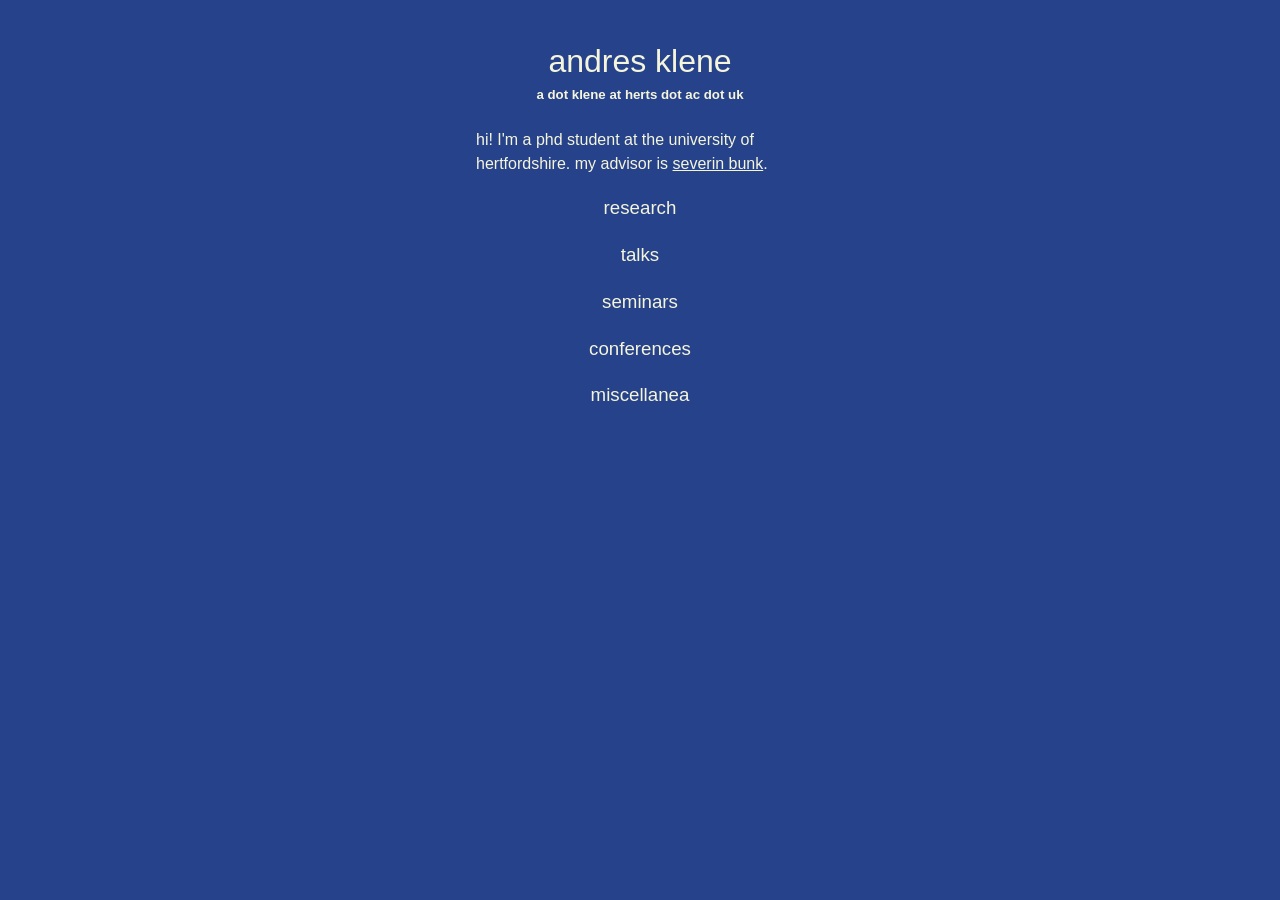
<file: index.html>
<!DOCTYPE html>
<html>
<head>
<link rel="stylesheet" href="styles.css">
<link rel="icon" href="graphics/granada.png">
<meta name="viewport" content="width=device-width, initial-scale=1">

<script type="text/javascript" 
src="https://cdn.mathjax.org/mathjax/latest/MathJax.js?config=TeX-AMS-MML_HTMLorMML">
</script>

<script type="text/x-mathjax-config">                                                                                         
	MathJax.Hub.Config({tex2jax: {                                                                                                       
        inlineMath: [ ['$','$'], ["\\(","\\)"] ],                                                                           
        processEscapes: true}});                                                                                                                     
</script>
</head>

<body>
	
<title>andres klene</title>

<link rel="icon" type="image/x-icon" href="graphics/granada.png">

<h1><a class="no" href="/DSC02959.JPG">andres klene</a></h1>
<h5>a dot klene at herts dot ac dot uk</h5>
	
<p>
hi! I'm a phd student at the university of hertfordshire. my advisor is 
	<a href="https://sites.google.com/view/severinbunk">severin bunk</a>.
</p>

<details closed>
	<summary><h3>research</h3></summary>
	<p>I like <a href="https://ncatlab.org/nlab/show/higher+differential+geometry">higher</a> and
		<a href="https://ncatlab.org/nlab/show/derived+differential+geometry">derived</a> differential geometry.</p> 
	<p>with severin and <a href="https://websites.umass.edu/ogwilliam/">owen gwilliam</a>, 
		I'm thinking about generalised symmetries and dualities of classical and quantum field theories. 
	</p>
	<h4>in preparation</h4>
	<ul>
		<li>transgression of compactly supported higher U(1)-bundles with connection<br>w/ severin bunk</li>
	</ul>
</details>
	
<details closed>
	<summary><h3>talks</h3></summary>
	<h4>external</h4>
	<ul>
		<li><a href="/lausanne.pdf">higher bundles and higher symmetries</a></li>
	</ul>
	<h4>internal</h4>
	<ul>
		<li><a href="/infinite-jets.pdf">infinite jets</a></li>
		<li>higher structures with compact support</li>
		<li><a href="/spectra.pdf">a lunch talk about spectra</a></li>
		<li><a href="/vect-rep.pdf">vector spaces, categorification, principal bundles and representations</a></li>
		<li>what's the deal with parallel transport?</li>
	</ul>
</details>
	
<details closed>
	<summary><h3>seminars</h3></summary>
	<h4>university of hertfordshire</h4>
	<ul>
		<li><a href="/littlecubes">infinity-operad reading group</a></li>
		<li><a href="https://hertsmathphys.github.io/">mathematics and theoretical physics</a></li>
		<li><a href="https://docs.google.com/spreadsheets/d/19-e-UCVdi-pbcKgxxic85skVqLmMHTX3DNZymELhjM8/edit?gid=427235640#gid=427235640">
			pam lunch talks</a>
		</li>
	</ul>
	<h4>online</h4>
	<ul>
		<li><a href="https://www.minhyongkim.net/home/factorisation">factorisation algebras in field theory and arithmetic geometry</a></li>
		<li><a href="https://sites.google.com/view/equalseminar">european quantum algebra lectures</a></li>
		<li><a href="https://dogs-seminar.github.io/">derived obsessed graduate students</a></li>
	</ul>	
		<h4>university of oxford</h4>
	<ul>
		<li><a href="https://www.maths.ox.ac.uk/events/list/700">topology</a> </li>
		<li><a href="https://www.maths.ox.ac.uk/events/list/686">quantum field theory</a></li>
		<li><a href="https://www.maths.ox.ac.uk/events/list/624">algebraic and symplectic geometry</a></li>
		<li><a href="https://www.maths.ox.ac.uk/events/list/623">algebra</a></li>
	</ul>
</details>

<details closed>
	<summary><h3>conferences</h3></summary>
	<h4>upcoming</h4>
	<ul>
		<li><a href="https://www.esi.ac.at/events/e618/">functional analysis, higher categories and quantum field theory</a></li>
	</ul>
	<h4>past</h4>
	<ul>
		<li><a href="https://www.maths.ox.ac.uk/groups/topology/39th-british-topology-meeting">39th british topology meeting</a></li>
		<li><a href="https://sites.google.com/uniroma1.it/enfft/enfft">elliptic objects, von neumann algebras, and functorial field theory</a></li>
		<li><a href="https://www.theory-challenges.eu/events/spqaecis">spqaecis</a></li>
		<li><a href="https://icms.ac.uk/activities/workshop/stringmath26/">string math 2026</a></li>
		<li><a href="https://indico.math.cnrs.fr/event/14721/overview">global categorical symmetries '26</a></li>
		<li><a href="https://www.wiko-greifswald.de/en/registrations/higher-differential-geometry/">higher differential geometry</a></li>
		<li><a href="https://icms.ac.uk/activities/workshop/geometry-higher-structures-and-physics-icms-workshop/">geometry, higher structures, and physics</a></li>
		<li><a href="https://www.math.uni-hamburg.de/home/dyckerhoff/HigherStructuresWorkshop2025/">higher structures: recent developments and applications</a></li>
		<li><a href="https://lrobert.perso.math.cnrs.fr/BTW3/btw3.html">topology between the waves 3: morse and floer theories</a></li>
	</ul>	
</details>

<details closed>
	<summary><h3>miscellanea</h3></summary>
	<ul>
		<li><a href="/tlon">borges on mathematical physics</a></li>
		<li><a href="/dover.png">the white cliffs of dover</a></li>
		<li><a href="https://proofsandprompts.com/">proofs and prompts</a></li>
		<li><a href="https://youtu.be/uh24VwNhwY0?t=1630&si=z3cocLoKPDSTn_Ny">
			thomas nikolaus on definitions</a></li>
		<li><a href="https://www.youtube.com/watch?v=8KQQyMZqLIE">
			a video of david ayala juggling while riding a unicycle to his thesis defence</a></li>
	</ul>
</details>
	
</body>

</html>
</file>
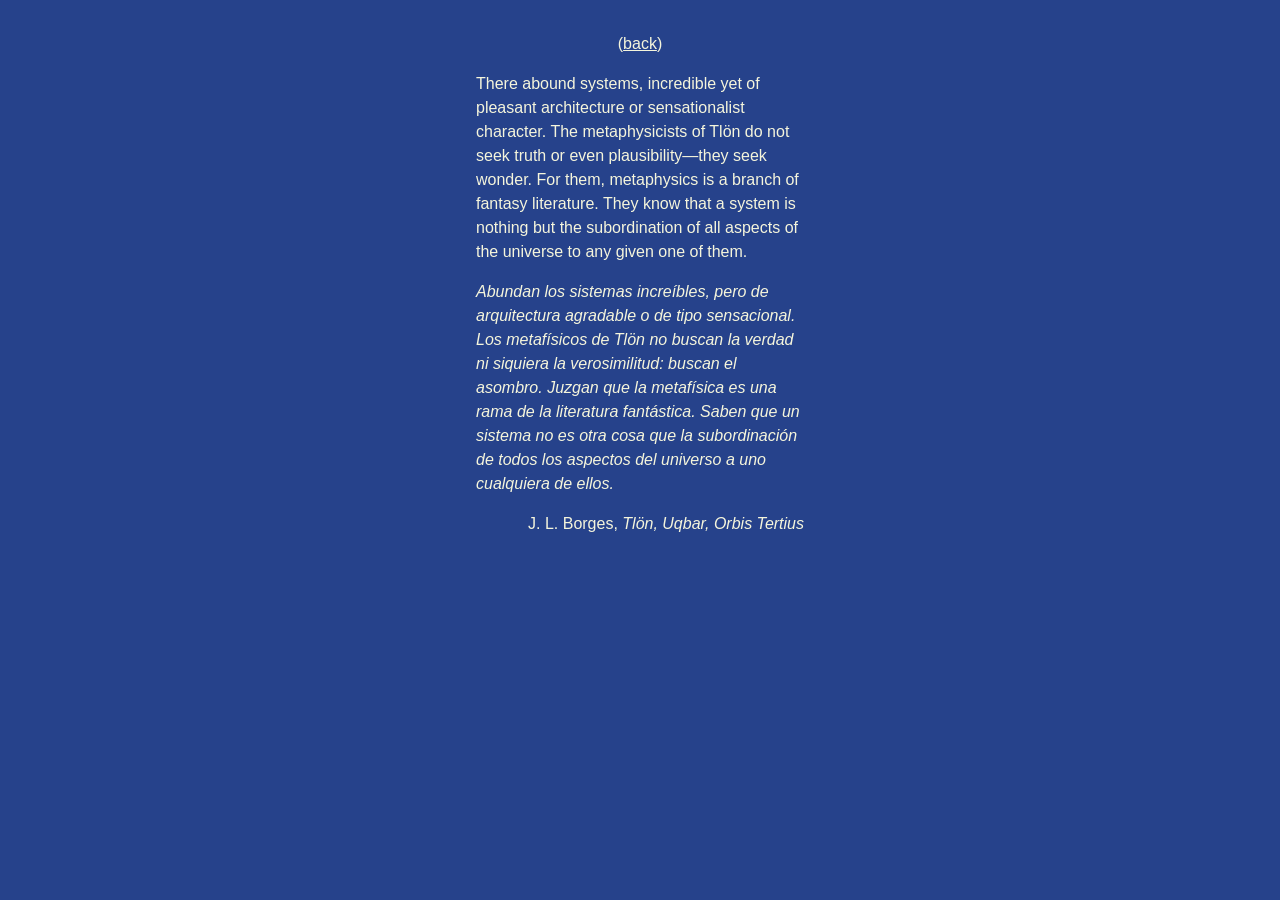
<file: tlon.html>
<!DOCTYPE html>
<html>
<head>
<link rel="stylesheet" href="styles.css">
<link rel="icon" href="graphics/granada.png">
<meta name="viewport" content="width=device-width, initial-scale=1">

<script type="text/javascript" 
src="https://cdn.mathjax.org/mathjax/latest/MathJax.js?config=TeX-AMS-MML_HTMLorMML">
</script>

<script type="text/x-mathjax-config">                                                                                         
	MathJax.Hub.Config({tex2jax: {                                                                                                       
        inlineMath: [ ['$','$'], ["\\(","\\)"] ],                                                                           
        processEscapes: true}});                                                                                                                     
</script>
</head>

<body>
	
<title>Tlön</title>

<link rel="icon" type="image/x-icon" href="graphics/granada.png">

	<p style="text-align:center">(<a href="/">back</a>)</p>
<p>There abound systems, incredible yet of pleasant architecture or sensationalist character. 
	The metaphysicists of Tlön do not seek truth or even plausibility—they seek wonder. 
	For them, metaphysics is a branch of fantasy literature. 
	They know that a system is nothing but the subordination of all aspects of the universe to any given one of them.</p>
	
  <p><i>Abundan los sistemas increíbles, pero de arquitectura agradable o de tipo sensacional. 
  Los metafísicos de Tlön no buscan la verdad ni siquiera la verosimilitud: buscan el asombro. 
  Juzgan que la metafísica es una rama de la literatura fantástica. 
  Saben que un sistema no es otra cosa que la subordinación de todos los aspectos del universo a uno cualquiera de ellos.</i></p>
	<p style="text-align:right">J. L. Borges, <i>Tlön, Uqbar, Orbis Tertius</i></p>
</body>

</html>
</file>
<file: styles.css>
body {
  font-family: sans-serif;
  line-height:1.5;
  background-color:#26428b;
  margin: auto;
  width: 20.5em;
  color:beige;
  padding:1em;
}

h1,h3,h5{text-align:center}
h1,h2,h3 {font-weight: normal;margin-bottom:0}
h5 {margin-top:0}

ul {padding-left:1em}

summary {
  cursor: pointer;
  list-style: none; /* optional: remove default triangle if you want custom styling */
}

.custom {
  list-style: none;
}

.custom li::before {
  content: attr(data-bullet);
  padding-right: 1em;
}

a {color: var(--text-col)}
a.no {text-decoration:none}
</file>
